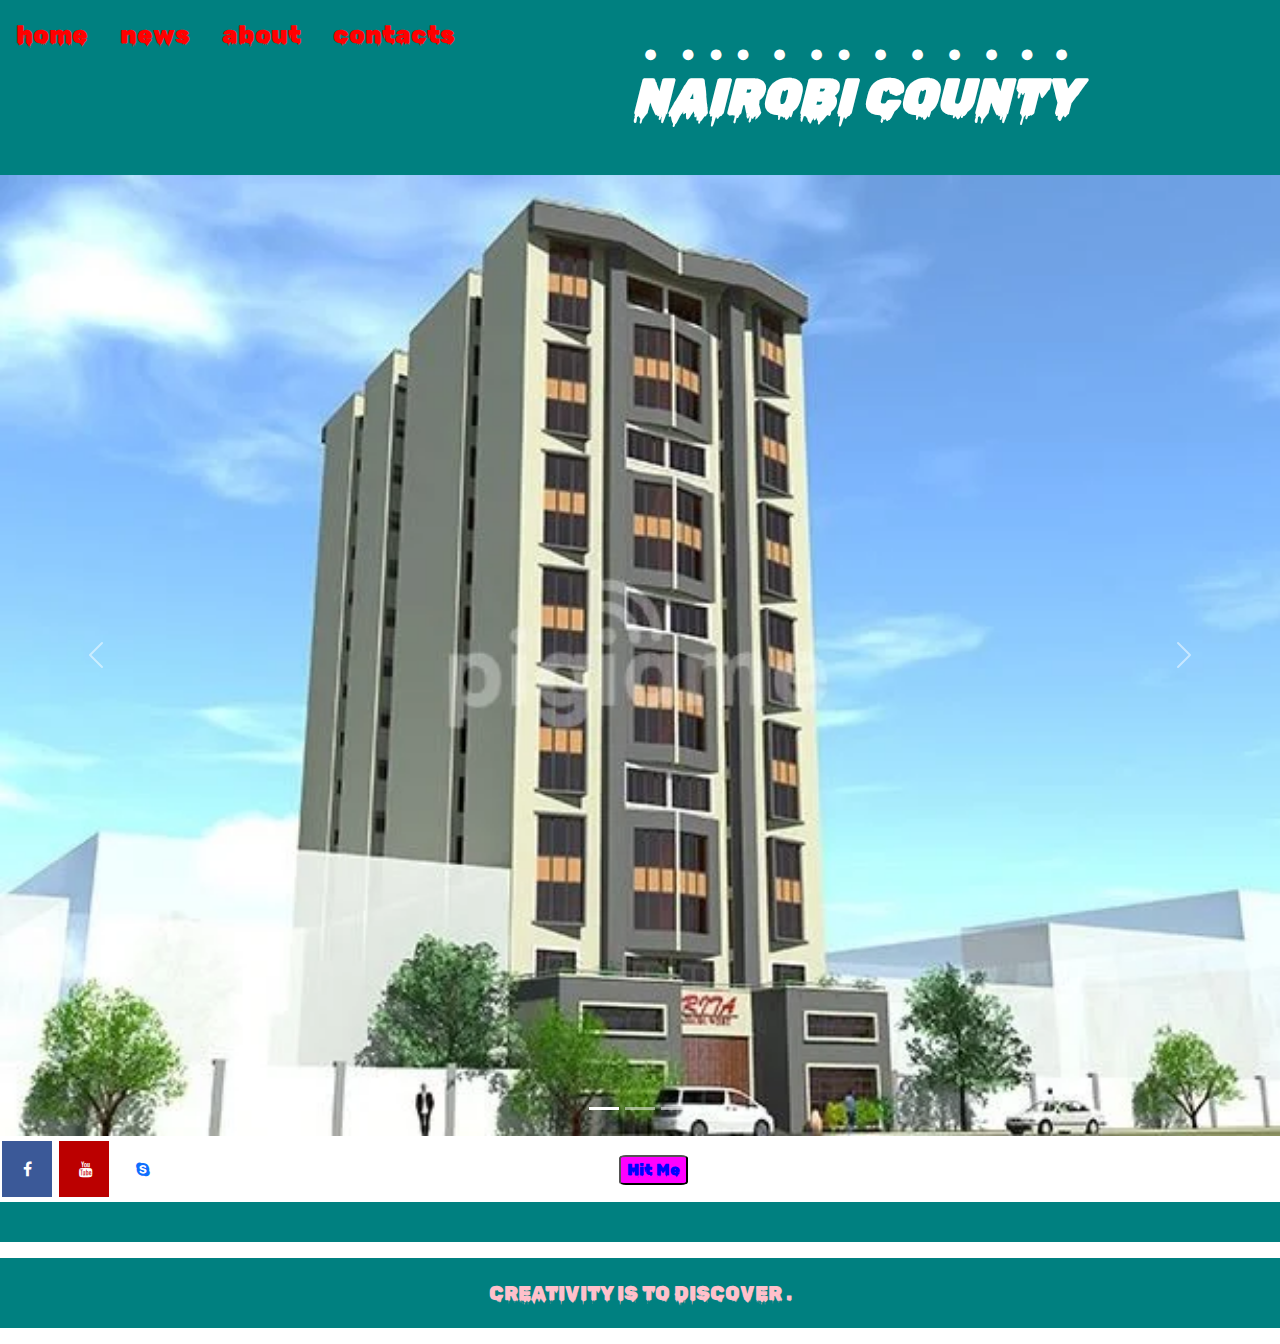
<file: index.html>
<!DOCTYPE html>
<html lang="en" dir="ltr">
  <head>
    <meta charset="utf-8">
    <meta name="viewport" content="width=device-width, initial-scale=1">
 <link href="https://cdn.jsdelivr.net/npm/bootstrap@5.1.3/dist/css/bootstrap.min.css" rel="stylesheet">
 <script src="https://cdn.jsdelivr.net/npm/bootstrap@5.1.3/dist/js/bootstrap.bundle.min.js"></script>
 <link rel="preconnect" href="https://fonts.googleapis.com">
<link rel="preconnect" href="https://fonts.gstatic.com" crossorigin>
<link href="https://fonts.googleapis.com/css2?family=Beau+Rivage&family=Lobster&family=Lobster+Two:ital,wght@1,700&family=My+Soul&family=Rubik+Wet+Paint&display=swap" rel="stylesheet">
    <link rel="stylesheet" href="index.css">
    <title>Daniel's County</title>



<nav class="topnav">
<a href ="index.html">home</a>
<a href ="news.html">news</a>
<a href ="about.html">about</a>
<a href ="contacts.html">contacts</a>
</nav>

<header>NAIROBI COUNTY</header>


  </head>
  <body>

<!-- Carousel -->
<div id="demo" class="carousel slide" data-bs-ride="carousel">

  <!-- Indicators/dots -->
  <div class="carousel-indicators">
    <button type="button" data-bs-target="#demo" data-bs-slide-to="0" class="active"></button>
    <button type="button" data-bs-target="#demo" data-bs-slide-to="1"></button>
    <button type="button" data-bs-target="#demo" data-bs-slide-to="2"></button>
  </div>

  <!-- The slideshow/carousel -->
  <div class="carousel-inner">
    <div class="carousel-item active">
      <img src="images/nai.webp" alt="naiobi" class="d-block" style="width:100%">
    </div>
    <div class="carousel-item">
      <img src="images/nair.jpg" alt="nairobi" class="d-block" style="width:100%">
    </div>
    <div class="carousel-item">
      <img src="images/na.jpg" alt="mohi" class="d-block" style="width:100%">
    </div>
  </div>

  <!-- Left and right controls/icons -->
  <button class="carousel-control-prev" type="button" data-bs-target="#demo" data-bs-slide="prev">
    <span class="carousel-control-prev-icon"></span>
  </button>
  <button class="carousel-control-next" type="button" data-bs-target="#demo" data-bs-slide="next">
    <span class="carousel-control-next-icon"></span>
  </button>
</div>
<footer id="my-footer">
  <link rel="stylesheet" href="https://cdnjs.cloudflare.com/ajax/libs/font-awesome/4.7.0/css/font-awesome.min.css">
  <a href="#" class="fa fa-facebook"></a>
  <a href="#" class="fa fa-youtube"></a>
  <a href="#" class="fa fa-skype"></a>
        <button id="btn" type="button" name="button" >Hit Me</button>
        <p id="para"></p>
          <p>CREATIVITY IS TO DISCOVER .</p>



</footer>

  </body>
     <script src="index.js"></script>
</html>
</file>
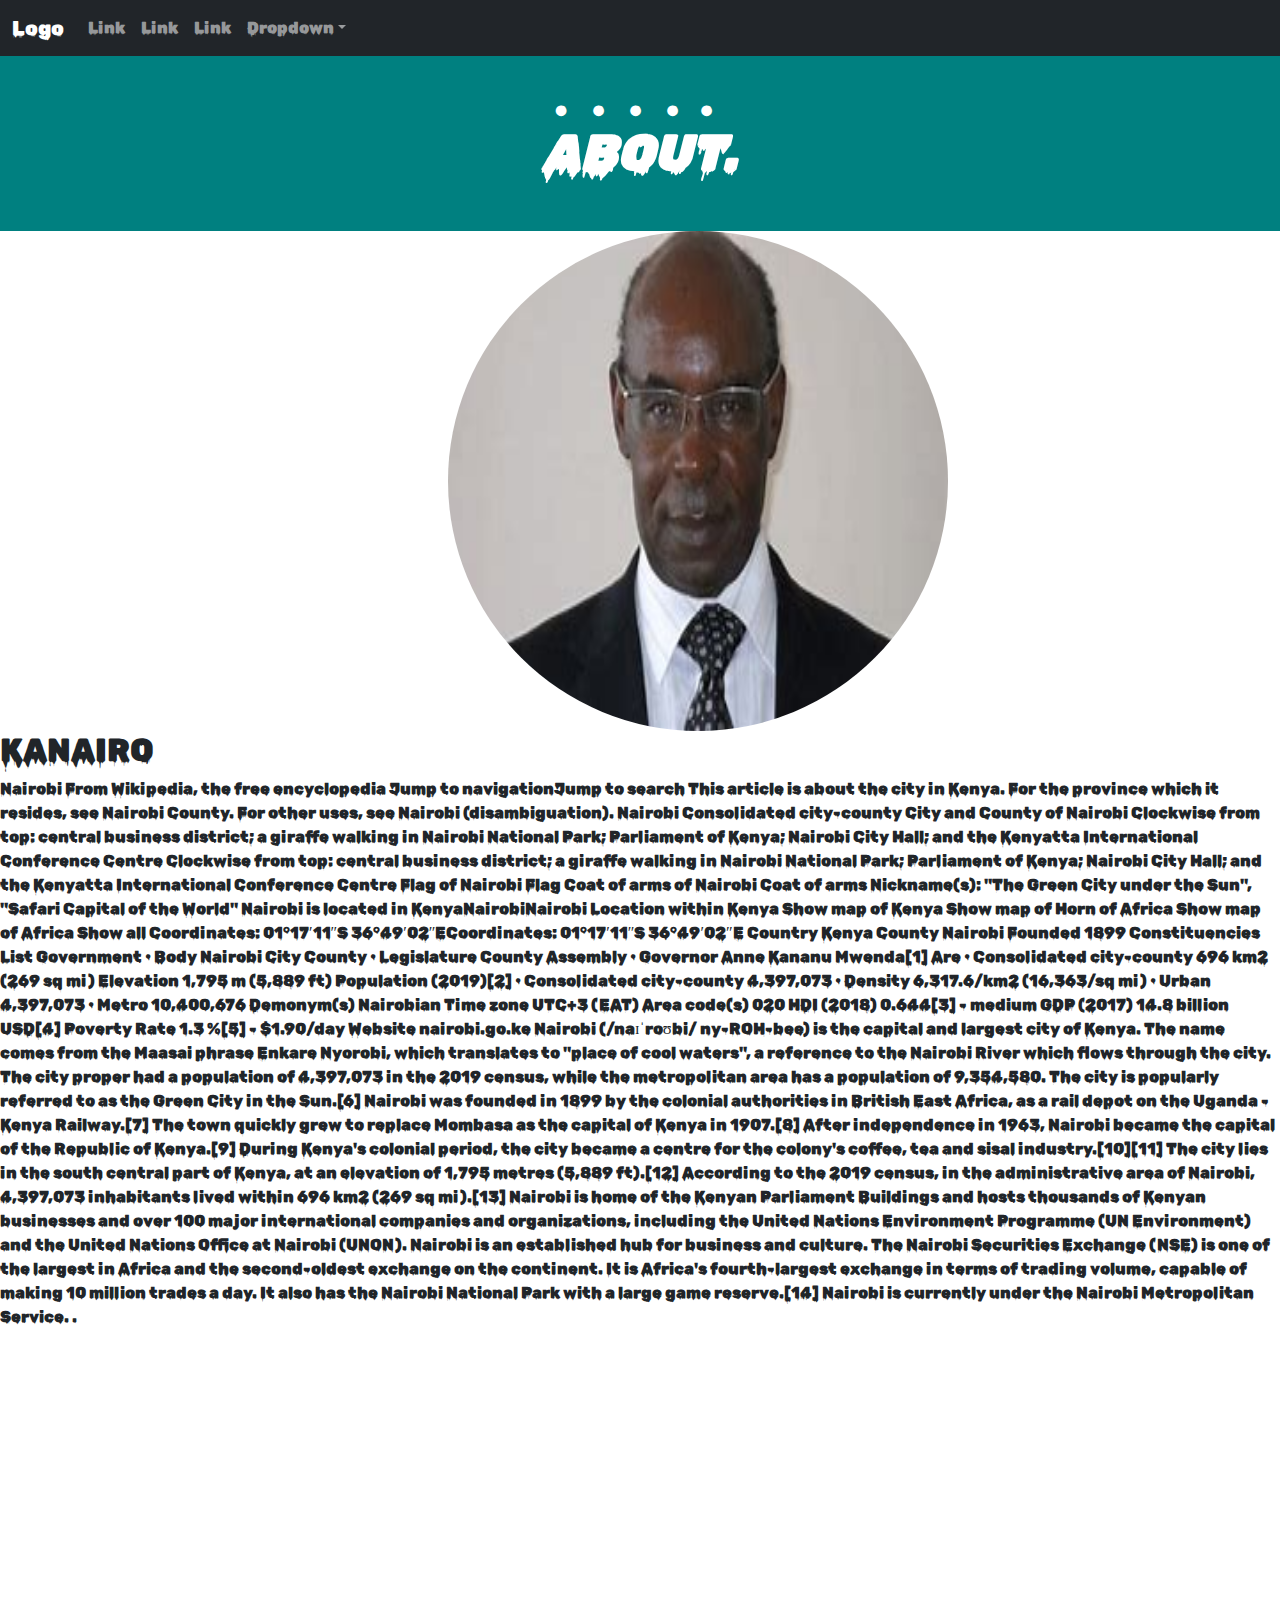
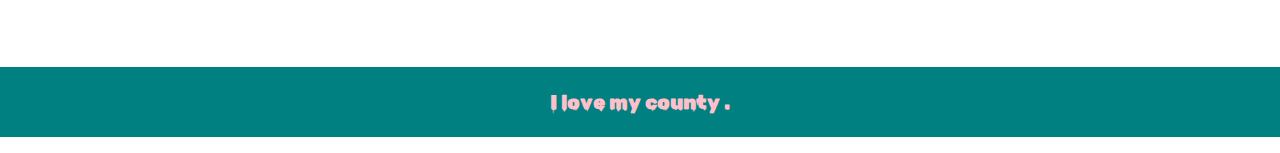
<file: about.html>
<!DOCTYPE html>
<html lang="en" dir="ltr">
  <head>
    <meta charset="utf-8">
    <meta name="viewport" content="width=device-width, initial-scale=1">

    <meta name="viewport" content="width=device-width, initial-scale=1">
      <link href="https://cdn.jsdelivr.net/npm/bootstrap@5.1.3/dist/css/bootstrap.min.css" rel="stylesheet">
      <script src="https://cdn.jsdelivr.net/npm/bootstrap@5.1.3/dist/js/bootstrap.bundle.min.js"></script>
      <link rel="preconnect" href="https://fonts.googleapis.com">
      <link rel="preconnect" href="https://fonts.googleapis.com">
      <link rel="preconnect" href="https://fonts.gstatic.com" crossorigin>
      <link href="https://fonts.googleapis.com/css2?family=Beau+Rivage&family=Lobster&family=Lobster+Two:ital,wght@1,700&family=Rubik+Wet+Paint&display=swap" rel="stylesheet">


        <link rel="stylesheet" href="index.css">
  </head>
  <body>
    <nav class="navbar navbar-expand-sm bg-dark navbar-dark">
  <div class="container-fluid">
    <a class="navbar-brand" href="#">Logo</a>
    <button class="navbar-toggler" type="button" data-bs-toggle="collapse" data-bs-target="#collapsibleNavbar">
      <span class="navbar-toggler-icon"></span>
    </button>
    <div class="collapse navbar-collapse" id="collapsibleNavbar">
      <ul class="navbar-nav">
        <li class="nav-item">
          <a class="nav-link" href="#">Link</a>
        </li>
        <li class="nav-item">
          <a class="nav-link" href="#">Link</a>
        </li>
        <li class="nav-item">
          <a class="nav-link" href="#">Link</a>
        </li>
        <li class="nav-item dropdown">
          <a class="nav-link dropdown-toggle" href="#" role="button" data-bs-toggle="dropdown">Dropdown</a>
          <ul class="dropdown-menu">
            <li><a class="dropdown-item" href="#">Link</a></li>
            <li><a class="dropdown-item" href="#">Another link</a></li>
            <li><a class="dropdown-item" href="#">A third link</a></li>
          </ul>
        </li>
      </ul>
    </div>
  </div>
</nav>
    <header>About.</header>
    <img id="pri" src="images/rich.jpg"alt="DAN "width="500px;" height="50%">
    <h2>KANAIRO</h2>

<p>Nairobi
From Wikipedia, the free encyclopedia
Jump to navigationJump to search
This article is about the city in Kenya. For the province which it resides, see Nairobi County. For other uses, see Nairobi (disambiguation).
Nairobi
Consolidated city-county
City and County of Nairobi
Clockwise from top: central business district; a giraffe walking in Nairobi National Park; Parliament of Kenya; Nairobi City Hall; and the Kenyatta International Conference Centre
Clockwise from top: central business district; a giraffe walking in Nairobi National Park; Parliament of Kenya; Nairobi City Hall; and the Kenyatta International Conference Centre
Flag of Nairobi
Flag
Coat of arms of Nairobi
Coat of arms
Nickname(s): "The Green City under the Sun", "Safari Capital of the World"
Nairobi is located in KenyaNairobiNairobi
Location within Kenya
Show map of Kenya
Show map of Horn of Africa
Show map of Africa
Show all
Coordinates: 01°17′11″S 36°49′02″ECoordinates: 01°17′11″S 36°49′02″E
Country	 Kenya
County	Nairobi
Founded	1899
Constituencies
List
Government
 • Body	Nairobi City County
 • Legislature	County Assembly
 • Governor	Anne Kananu Mwenda[1]
Are
 • Consolidated city-county	696 km2 (269 sq mi)
Elevation	1,795 m (5,889 ft)
Population (2019)[2]
 • Consolidated city-county	4,397,073
 • Density	6,317.6/km2 (16,363/sq mi)
 • Urban	4,397,073
 • Metro	10,400,676
Demonym(s)	Nairobian
Time zone	UTC+3 (EAT)
Area code(s)	020
HDI (2018)	0.644[3]
- medium
GDP (2017)	14.8 billion USD[4]
Poverty Rate	1.3 %[5]
- $1.90/day
Website	nairobi.go.ke
Nairobi (/naɪˈroʊbi/ ny-ROH-bee) is the capital and largest city of Kenya. The name comes from the Maasai phrase Enkare Nyorobi, which translates to "place of cool waters", a reference to the Nairobi River which flows through the city. The city proper had a population of 4,397,073 in the 2019 census, while the metropolitan area has a population of 9,354,580. The city is popularly referred to as the Green City in the Sun.[6]

Nairobi was founded in 1899 by the colonial authorities in British East Africa, as a rail depot on the Uganda - Kenya Railway.[7] The town quickly grew to replace Mombasa as the capital of Kenya in 1907.[8] After independence in 1963, Nairobi became the capital of the Republic of Kenya.[9] During Kenya's colonial period, the city became a centre for the colony's coffee, tea and sisal industry.[10][11] The city lies in the south central part of Kenya, at an elevation of 1,795 metres (5,889 ft).[12]

According to the 2019 census, in the administrative area of Nairobi, 4,397,073 inhabitants lived within 696 km2 (269 sq mi).[13]

Nairobi is home of the Kenyan Parliament Buildings and hosts thousands of Kenyan businesses and over 100 major international companies and organizations, including the United Nations Environment Programme (UN Environment) and the United Nations Office at Nairobi (UNON). Nairobi is an established hub for business and culture. The Nairobi Securities Exchange (NSE) is one of the largest in Africa and the second-oldest exchange on the continent. It is Africa's fourth-largest exchange in terms of trading volume, capable of making 10 million trades a day. It also has the Nairobi National Park with a large game reserve.[14] Nairobi is currently under the Nairobi Metropolitan Service. .</p>

<iframe width="560" height="315" src="https://www.youtube.com/embed/ofzQqJNEYBk" title="YouTube video player" frameborder="0" allow="accelerometer; autoplay; clipboard-write; encrypted-media; gyroscope; picture-in-picture" allowfullscreen></iframe>




      <footer id="my-footer">
        <p>I love my county .</p>

  </body>
</html>
</file>
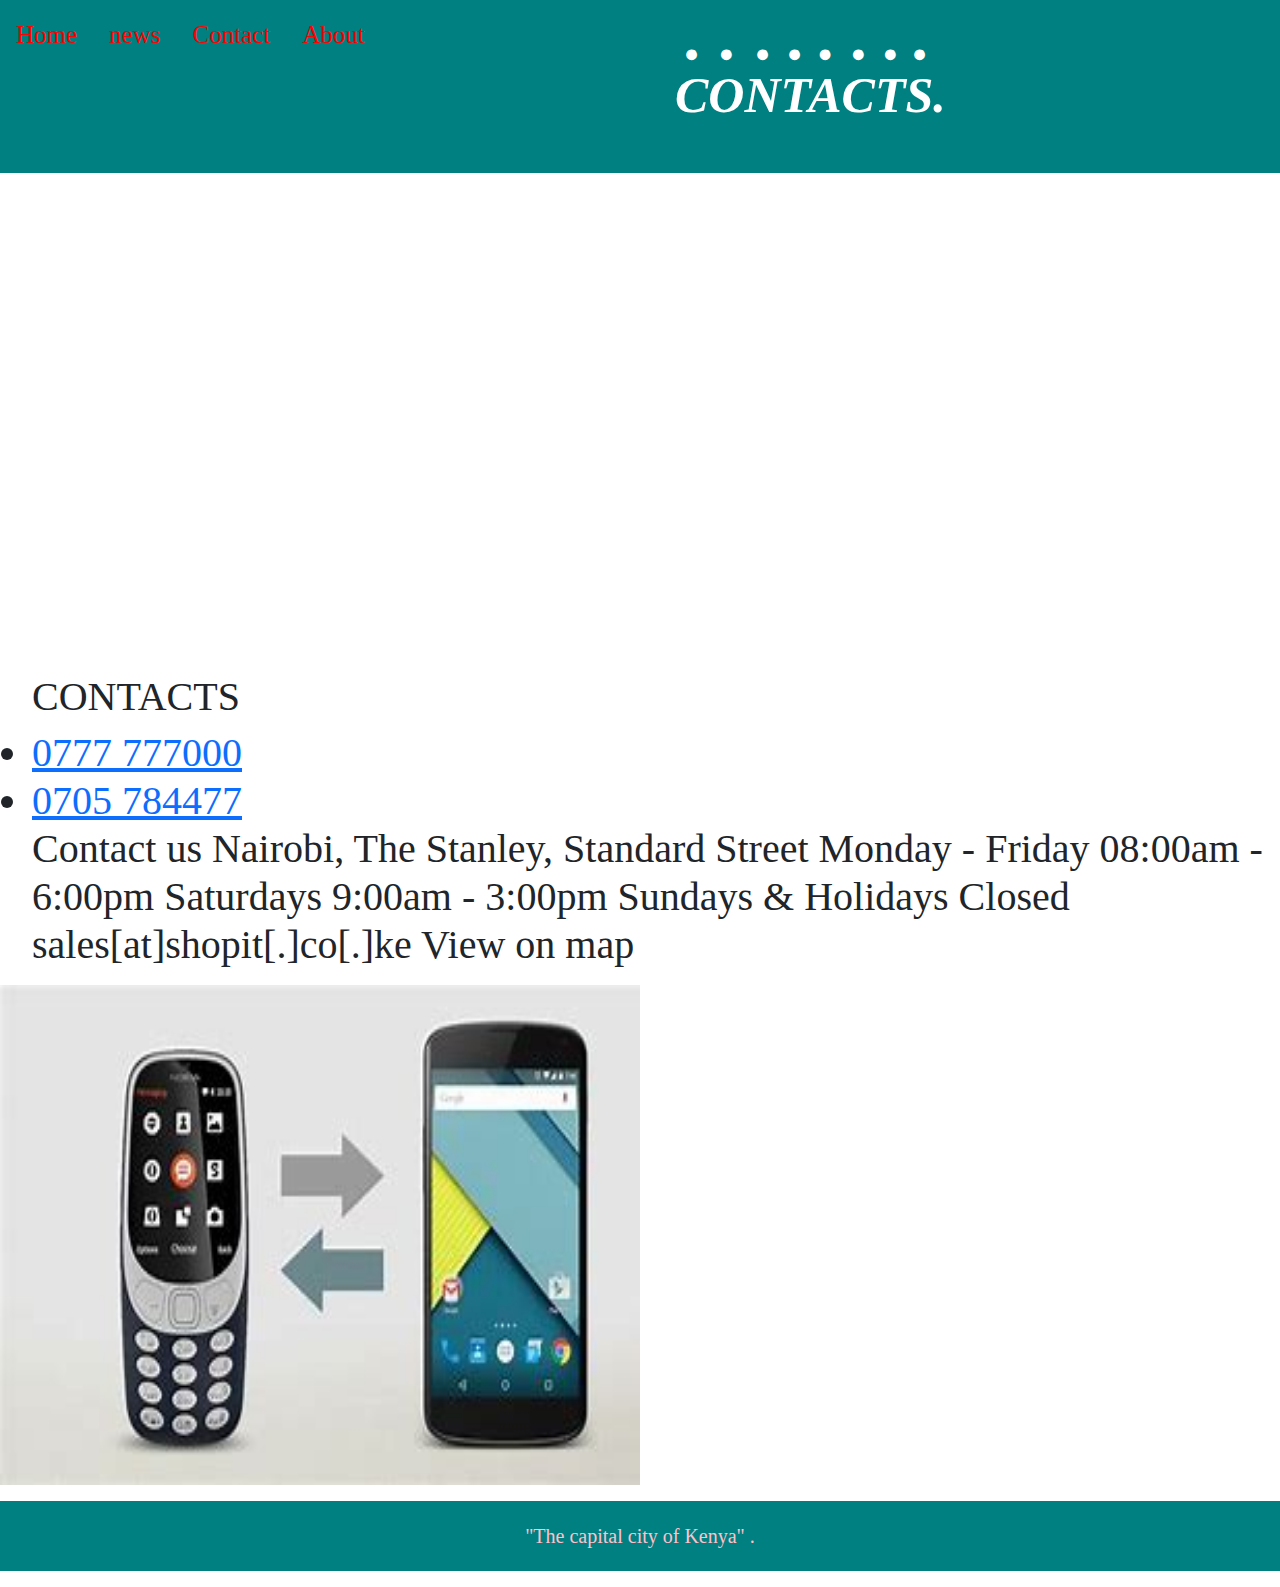
<file: contacts.html>
<!DOCTYPE html>
<html lang="en" dir="ltr">
  <head>
    <meta charset="utf-8">
    <meta name="viewport" content="width=device-width, initial-scale=1">
    <title>DANIEl</title>
    <!-- Latest compiled and minified CSS -->
<link href="https://cdn.jsdelivr.net/npm/bootstrap@5.1.3/dist/css/bootstrap.min.css" rel="stylesheet">

<!-- Latest compiled JavaScript -->
<script src="https://cdn.jsdelivr.net/npm/bootstrap@5.1.3/dist/js/bootstrap.bundle.min.js"></script>
    <link rel="stylesheet" href="index.css">
  </head>
  <body>
    <nav class="topnav">
      <a href="index.html">Home</a>
      <a href="news.html">news</a>
      <a href="contacts.html">Contact</a>
      <a href="about.html">About</a>


    </nav>
    <header>Contacts.</header>
    <div class="mapouter"><div class="gmap_canvas"><iframe width="600" height="500" id="gmap_canvas" src="https://maps.google.com/maps?q=nairobi%20,kenya&t=&z=13&ie=UTF8&iwloc=&output=embed" frameborder="0" scrolling="no" marginheight="0" marginwidth="0"></iframe><a href="https://123movies-to.org">123 movies</a><br><style>.mapouter{position:relative;text-align:right;height:500px;width:600px;}</style><a href="https://www.embedgooglemap.net">google maps on website</a><style>.gmap_canvas {overflow:hidden;background:none!important;height:500px;width:600px;}</style></div></div>
      <nav id="side-navigation">
        <ul id="navigation">
    <h1>CONTACTS<h1>
          <li><a href=""> 0777 777000</a></li>
              <li><a href="">0705 784477</a></li>
              Contact us
         Nairobi, The Stanley, Standard Street


         Monday - Friday 08:00am - 6:00pm
         Saturdays 9:00am - 3:00pm
         Sundays & Holidays Closed
         sales[at]shopit[.]co[.]ke
         View on map
          </ul>
      </nav>
      <!-- <article id="article"> -->
      <nav id="dan">
      <!--   -->
      <img src="images/contacts.jpg" alt="music" width="50%;" height="500px;">
      <p></p>
    </nav>

      <!-- </article> -->

    </div>
      <footer id="my-footer">
        <p>"The capital city of Kenya" .</p>


  </body>
</html>
</file>
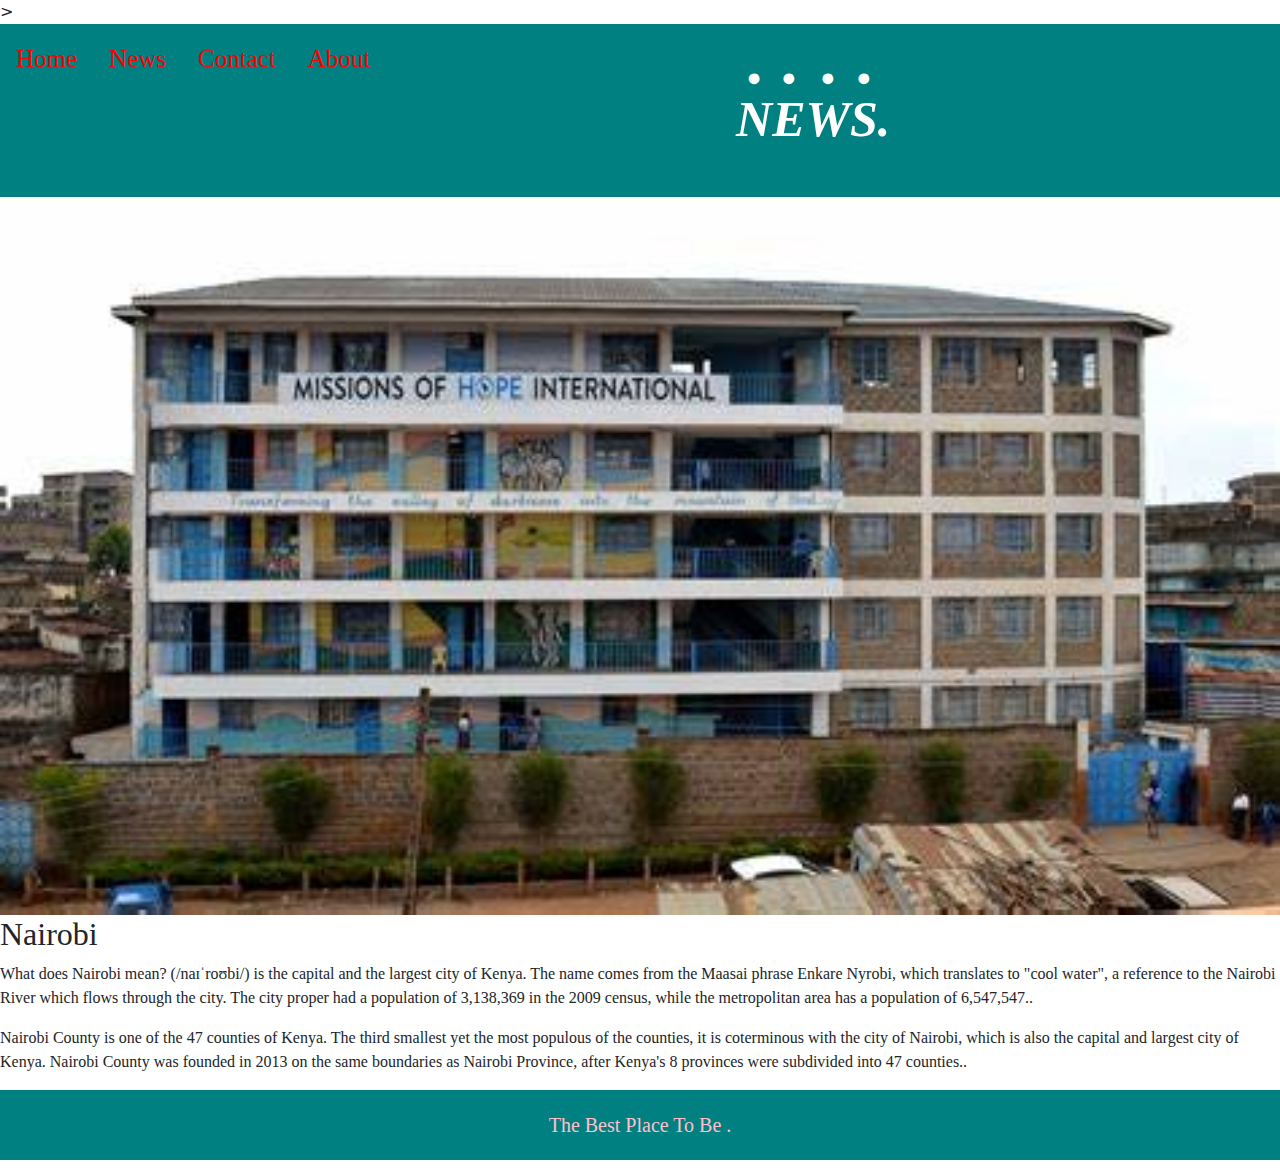
<file: news.html>
<!DOCTYPE html>
<html lang="en" dir="ltr">
  <head>
    <meta name="viewport" content="width=device-width, initial-scale=1">
<link rel="stylesheet" href="https://cdnjs.cloudflare.com/ajax/libs/font-awesome/4.7.0/css/font-awesome.min.css">
    <meta charset="utf-8">
    <meta name="viewport" content="width=device-width, initial-scale=1">
    <title>Daniel Mutuku</title
      <!-- Latest compiled and minified CSS -->
<link href="https://cdn.jsdelivr.net/npm/bootstrap@5.1.3/dist/css/bootstrap.min.css" rel="stylesheet">

<!-- Latest compiled JavaScript -->
<script src="https://cdn.jsdelivr.net/npm/bootstrap@5.1.3/dist/js/bootstrap.bundle.min.js"></script>>
    <link rel="stylesheet" href="index.css">
  </head>
  <body>
    <nav class="topnav">
      <a href="index.html">Home</a>
      <a href="news.html">News</a>
      <a href="contacts.html">Contact</a>
      <a href="about.html">About</a>



    </nav>
    <header>News.</header>
    <img src="images/mohi.jpg"alt="road "width="100%" height="100%">
    <div>

      <article id="article">
      <h2>Nairobi</h2>
      <p>What does Nairobi mean?
 (/naɪˈroʊbi/) is the capital and the largest city of Kenya. The name comes from the Maasai phrase Enkare Nyrobi, which translates to "cool water", a reference to the Nairobi River which flows through the city. The city proper had a population of 3,138,369 in the 2009 census, while the metropolitan area has a population of 6,547,547..</p>
      <p>Nairobi County is one of the 47 counties of Kenya. The third smallest yet the most populous of the counties, it is coterminous with the city of Nairobi, which is also the capital and largest city of Kenya. Nairobi County was founded in 2013 on the same boundaries as Nairobi Province, after Kenya's 8 provinces were subdivided into 47 counties..</p>

      </article>

    </div>
      <footer id="my-footer">
        <p>The Best Place To Be .</p>
      </footer>

  </body>
</html>
</file>
<file: index.css>
.topnav a{
  float: left;
  color: red;
  text-align: center;
  padding: 16px;
  text-decoration: none;
  font-size: 25px;
}
header{
  color:white;
  background-color:teal;
  padding:40px;
  text-align: center;
  font-size: 40px;
  font-weight: bold;
  text-transform: uppercase;
  font-style: italic;
text-emphasis-style: circle;
  font-size: 50px;
}
.fa {
  padding: 20px;
  font-size: 30px;
  width: 50px;
  text-align: center;
  text-decoration: none;
  margin: 5px 2px;
}

.fa:hover {
  background-color: cyan;
}

.fa-facebook {
  background: #3B5998;
  color: white;
}
.fa-youtube {
  background: #bb0000;
  color: white}
  .fa-android {
  background: blue;
  color: white;
}
#my-footer p{
  background-color: teal;
  color:pink;
  text-align: center;
  padding: 20px;
  font-size: 20px;
}
#btn{
  border-radius: 10%;
  background-color: magenta;
  color: blue;
  position: relative;
  left: 35%;
}
*{
  font-family: 'Beau Rivage', cursive;
font-family: 'Lobster', cursive;
font-family: 'Lobster Two', cursive;
font-family: 'My Soul', cursive;
font-family: 'Rubik Wet Paint', cursive;
}
#pri{
  height: 500px;
  width: 500px;
  border-radius: 50%;
  position: relative;
  left:35%;
}
</file>
